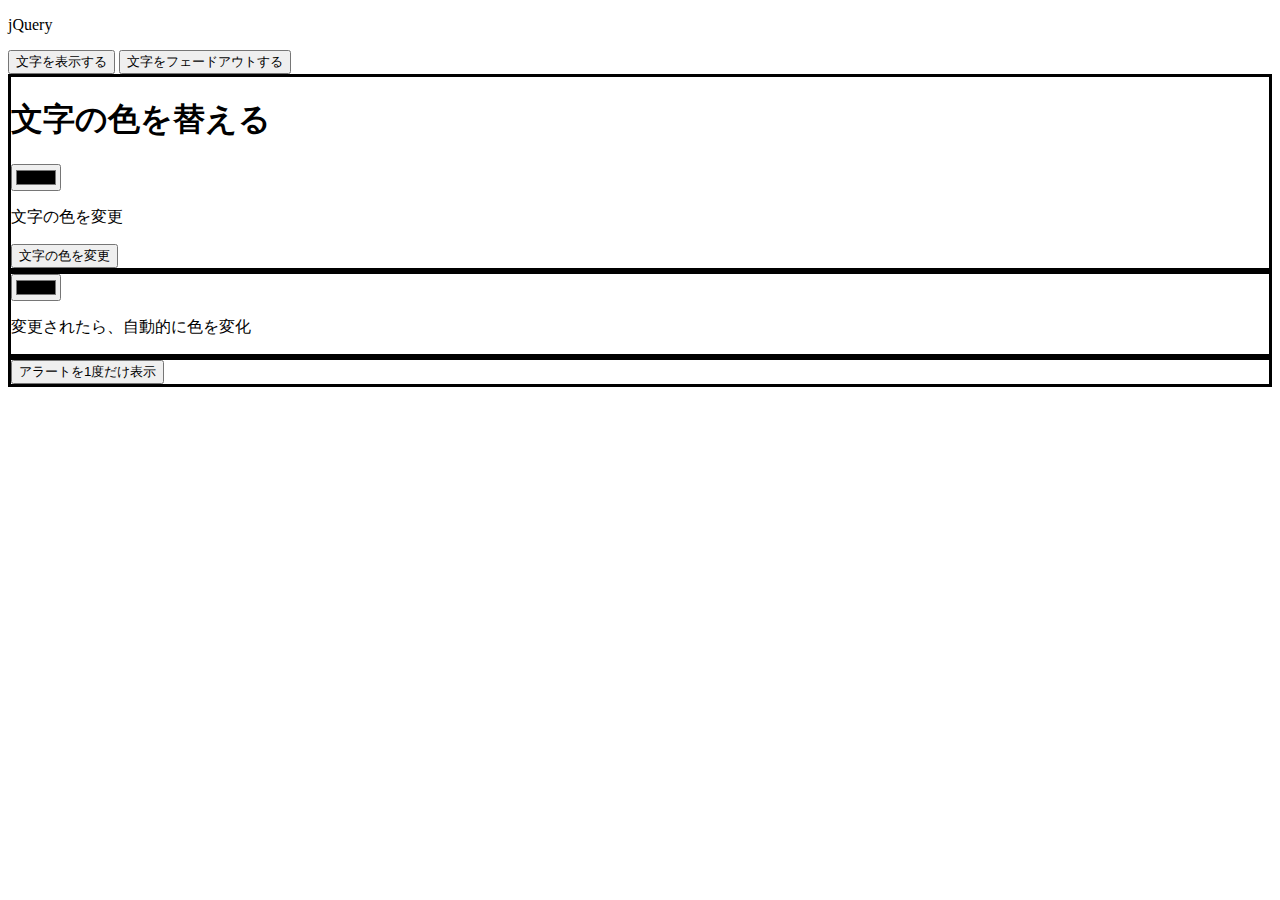
<file: jQuery/index.html>
<!DOCTYPE html>
<html lang="ja">
<head>
    <meta charset="UTF-8">
    <meta http-equiv="X-UA-Compatible" content="IE=edge">
    <meta name="viewport" content="width=device-width, initial-scale=1.0">
    <title>jQuery test</title>

    <script src="https://code.jquery.com/jquery-3.6.0.js" integrity="sha256-H+K7U5CnXl1h5ywQfKtSj8PCmoN9aaq30gDh27Xc0jk=" crossorigin="anonymous"></script>

    <script src="jQueryTest.js"></script>
    <link rel="stylesheet" href="stylesheet.css">
</head>
<body>
  
    <p class="jQuery_fadeOut">jQuery</p>
    <button onclick="showWord()">文字を表示する</button>
    <button onclick="fadeOutWord()">文字をフェードアウトする</button>
    
    <div class="contener">
        <h1>文字の色を替える</h1>
        <input type="color" id="inputColor">
        <p id="colorWord">文字の色を変更</p>
        <button onclick="changeColor()">文字の色を変更</button>
    </div>

    <div class="contener">
        <input type="color" onchange="colorChange()" id="inputColorChange">
        <p id="colorChangeWord">変更されたら、自動的に色を変化</p>
    </div>

    <div class="contener">
        <button onclick="buttonOff()" id="buttonOff">アラートを1度だけ表示</button>
    </div>

   
</body>
</html>
</file>
<file: jQuery/stylesheet.css>
.contener{
    border:3px solid;
}
</file>
